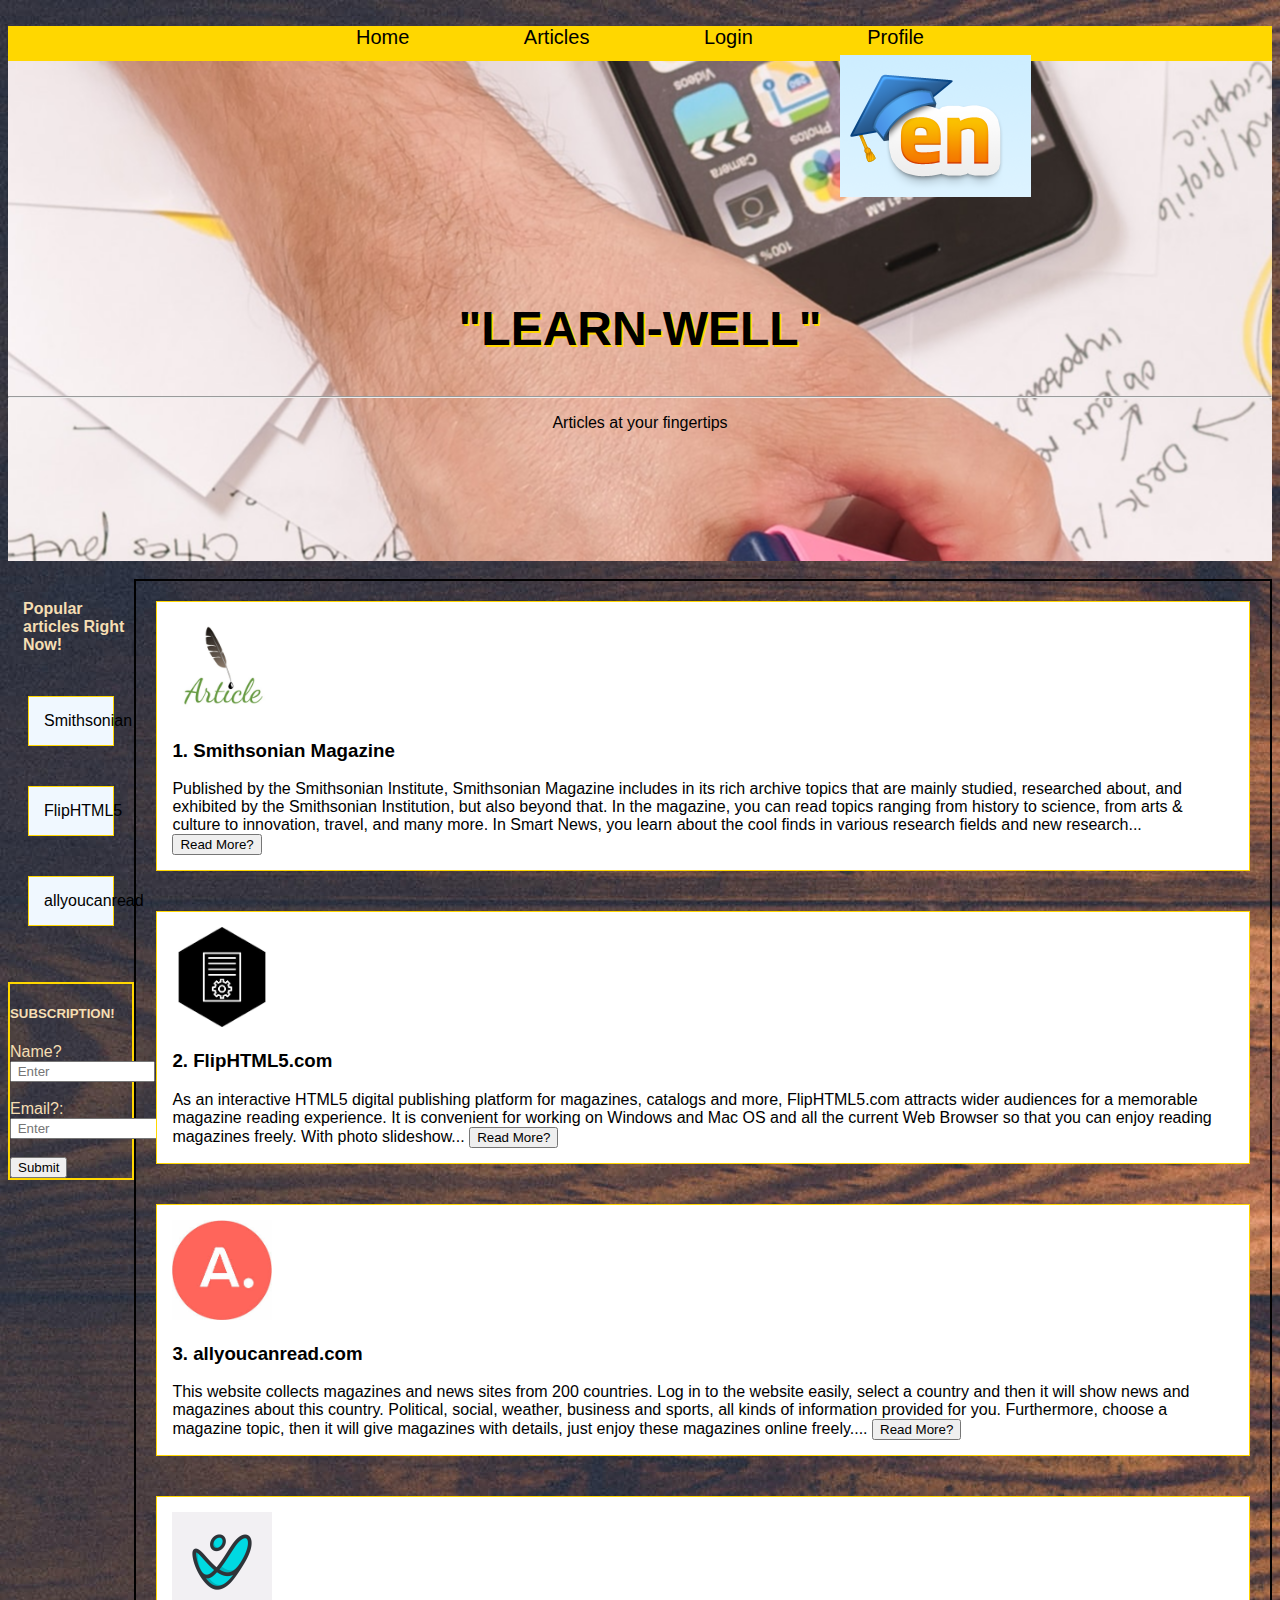
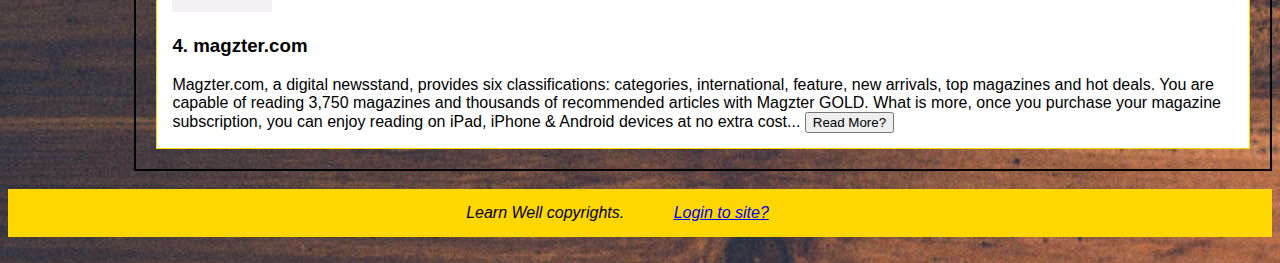
<file: 2347253/index.html>
<!DOCTYPE html>
<html lang="en">
<head>
    <meta charset="UTF-8">
    <meta http-equiv="X-UA-Compatible" content="IE=edge">
    <meta name="viewport" content="width=device-width, initial-scale=1.0">
    <link href="https://cdn.jsdelivr.net/npm/bootstrap@5.3.1/dist/css/bootstrap.min.css" rel="stylesheet" integrity="sha384-4bw+/aepP/YC94hEpVNVgiZdgIC5+VKNBQNGCHeKRQN+PtmoHDEXuppvnDJzQIu9" crossorigin="anonymous">
    <link rel="stylesheet" href="main.css">
    <script src="https://cdn.jsdelivr.net/npm/bootstrap@5.3.1/dist/js/bootstrap.bundle.min.js" integrity="sha384-HwwvtgBNo3bZJJLYd8oVXjrBZt8cqVSpeBNS5n7C8IVInixGAoxmnlMuBnhbgrkm" crossorigin="anonymous"></script>
    <title>Learn-Well</title>
</head>
<body>
    <br>
    <header>
        <div class="navbar-new">
            <a href="index.html">Home</a>
            <a href="#Articles1">Articles</a>
            <a href="login.html">Login</a>
            <a href="#Profile">Profile</a>
        </div>

        <img class="logo" src="learnenglish.png" alt="logo">
    </header>

    <div class="hero-container">
        <div class="hero-text">
            <h2>"LEARN-WELL" </h2>
            <hr>
            <p>Articles at your fingertips</p>
        </div>
    </div>

    <br>

    <div class="sidebar-container">
        <h4>Popular articles Right Now!</h4>
        <a href="https://www.smithsonianmag.com/"><div class="item item1">
            Smithsonian
        </div></a>
        <a href="https://fliphtml5.com/"><div class="item item2">
            FlipHTML5
        </div></a>
        <a href="https://www.allyoucanread.com/magazines/"><div class="item item3">
            allyoucanread
        </div></a>
        <br><br>

        <form class="nform" action="#">
            <h5>SUBSCRIPTION!</h5>
            <label for="username">Name?</label>
            <input type="text" name="username" size='15' placeholder=" Enter"><br>
            <br>
            <label for="EMAIL">Email?: </label>
            <input type="email" name="EMAIL" size='17' placeholder=" Enter">
            <br><br><input type="submit">
        </form>
    </div>
    <div class="flexbox-container" id="Articles1">

        <div class="box box1">
            <img class='mag' src="a1.jpg">
            <h3>1. Smithsonian Magazine</h3>
            Published by the Smithsonian Institute, Smithsonian Magazine includes in its rich archive topics that are mainly studied, researched about, and exhibited by the Smithsonian Institution, but also beyond that.

            In the magazine, you can read topics ranging from history to science, from arts & culture to innovation, travel, and many more. In Smart News, you learn about the cool finds in various research fields and new research...
            <a href="https://www.smithsonianmag.com/"><button class="btn btn-info">Read More?</button></a>
        </div>
        <div class="box box2">
            <img class='mag' src="a2.png">
            <h3>2. FlipHTML5.com </h3>
            As an interactive HTML5 digital publishing platform for magazines, catalogs and more, FlipHTML5.com attracts wider audiences for a memorable magazine reading experience. It is convenient for working on Windows and Mac OS and all the current Web Browser so that you can enjoy reading magazines freely. With photo slideshow...
            <a href="https://fliphtml5.com/"><button class="btn btn-info">Read More?</button></a>

        </div>
        <div class="box box3">
            <img class='mag' src="a3.jpg">
            <h3>3. allyoucanread.com</h3>
            This website collects magazines and news sites from 200 countries. Log in to the website easily, select a country and then it will show news and magazines about this country. Political, social, weather, business and sports, all kinds of information provided for you. Furthermore, choose a magazine topic, then it will give magazines with details, just enjoy these magazines online freely....
            <a href="https://www.allyoucanread.com/magazines/"><button class="btn btn-info">Read More?</button></a>

        </div>
        <div class="box box4">
            <img class='mag' src="a4.jpg">
            <h3>4. magzter.com</h3>
            Magzter.com, a digital newsstand, provides six classifications: categories, international, feature, new arrivals, top magazines and hot deals. You are capable of reading 3,750 magazines and thousands of recommended articles with Magzter GOLD. What is more, once you purchase your magazine subscription, you can enjoy reading on iPad, iPhone & Android devices at no extra cost...
            <a href="https://www.magzter.com/"><button class="btn btn-info">Read More?</button></a>

        </div>

    </div>
<br>
    <footer>
        <div class="footer-info">
            Learn Well copyrights.
            <a href="login.html" style="margin:45px;">Login to site?</a>
        </div>
    </footer>
    <br>    
</body>
</html>
</file>
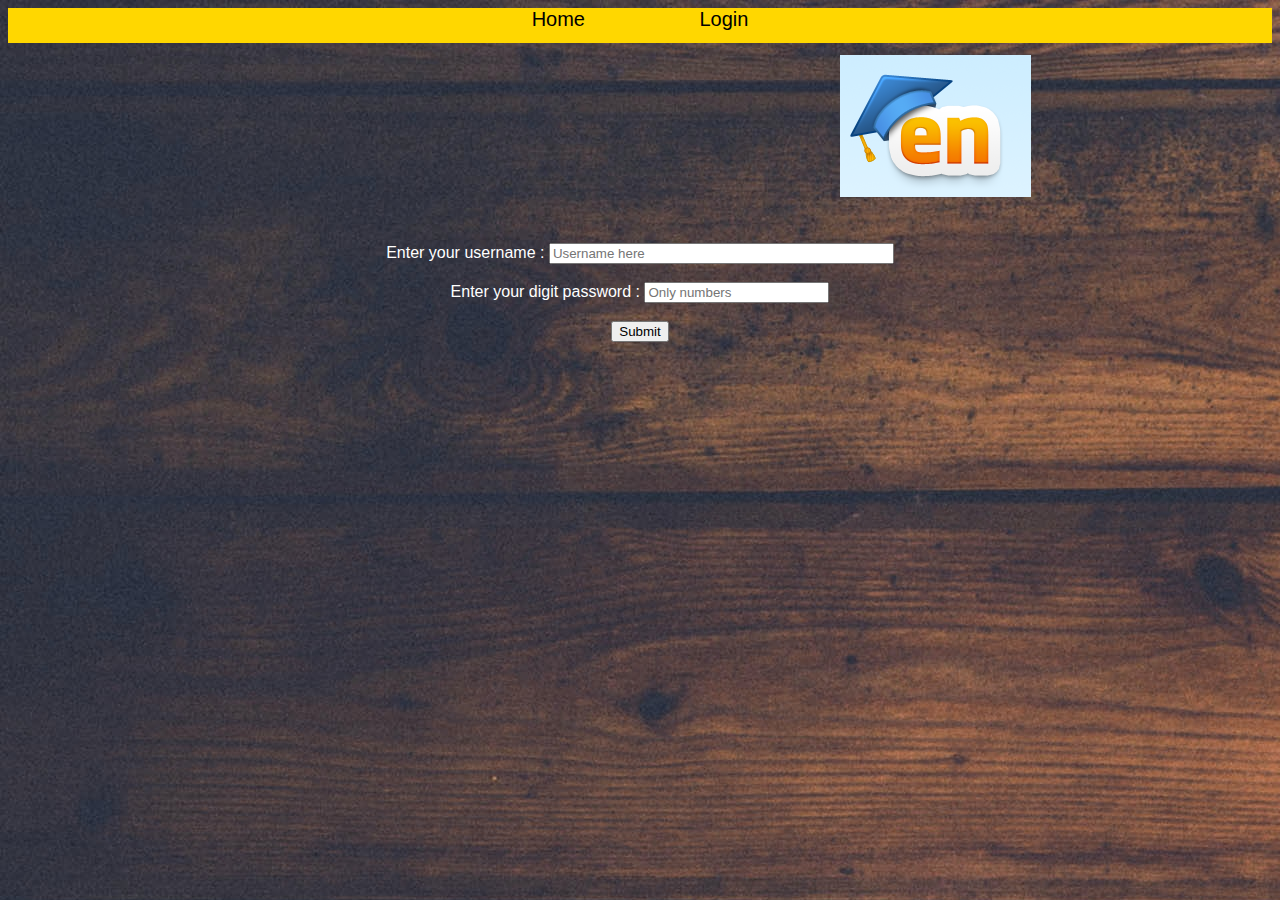
<file: 2347253/login.html>
<!DOCTYPE html>
<html lang="en">
<head>
    <meta charset="UTF-8">
    <meta http-equiv="X-UA-Compatible" content="IE=edge">
    <meta name="viewport" content="width=device-width, initial-scale=1.0">
    <title>Login/register</title>
    <link rel="stylesheet" href="main.css">

</head>
<body>
    <header>
        <div class="navbar-new">
            <a href="index.html">Home</a>
            <a href="login.html">Login</a>
        </div>

        <img class="logo" src="learnenglish.png" alt="logo">
    </header>
    <form class="new-form" action="#">
        <label for="username">Enter your username : </label>
        <input type="text" name="username" size='40' placeholder="Username here"><br>
        <br>
        <label for="password">Enter your digit password : </label>
        <input type="number" name="password" size='4' placeholder="Only numbers">
        <br><br><input type="submit">
    </form>
</body>
</html>
</file>
<file: 2347253/main.css>
body{
    font-family: Arial, Helvetica, sans-serif;
    background-image: url('bg.jpg');
}
.navbar-new{
    background-color: gold;
    text-align: center;
    height: 35px;
}

.navbar-new>a{
    color: black;
    font-size: 20px;
    margin: 55px;
    text-decoration: none;
}

.navbar-new>a:hover{
    background-color: black;
    color: gold;
}

.logo{
    position: absolute;
    top:55px;
    left:840px
}

.hero-container{
    background-image: url('heroimage.jpg');
    background-position: center;
    background-repeat: no-repeat;
    height: 500px;
}

.hero-text{
    text-align: center;
    padding-top: 200px;
}

.hero-text>h2{
    font-size: 3em;
    font-family: 'Gill Sans', 'Gill Sans MT', Calibri, 'Trebuchet MS', sans-serif;
    text-shadow: 2px 2px 0 gold;
}

.flexbox-container{
    display: flex;
    border: 2px solid black;
    flex-direction: column;
    flex-wrap: wrap;
}

.box{
    margin: 20px;
    padding: 15px;
    border: 1px solid gold;
    background-color: white;
}
.footer-info{
font-style: italic;
text-align: center;
background-color: gold;
padding: 15px;
}

.sidebar-container{
    float: left;
    width: 10%;
    display: inline-flex;
    float: left;
    color: wheat;
    flex-direction: column;
    
}
.sidebar-container>h4{
    padding-left: 15px;
}

.sidebar-container>a{
    text-decoration: none;
    color: black;

}
.item{
    background-color: aliceblue;
    margin: 20px;
    padding: 15px;
    border: 1px solid gold;
}

.new-form{
    text-align: center;
    padding-top: 200px;
    color: white;
}

.mag{
    height: 100px;
    width:100px;
}

.nform{
    border: 2px solid gold;
}
</file>
